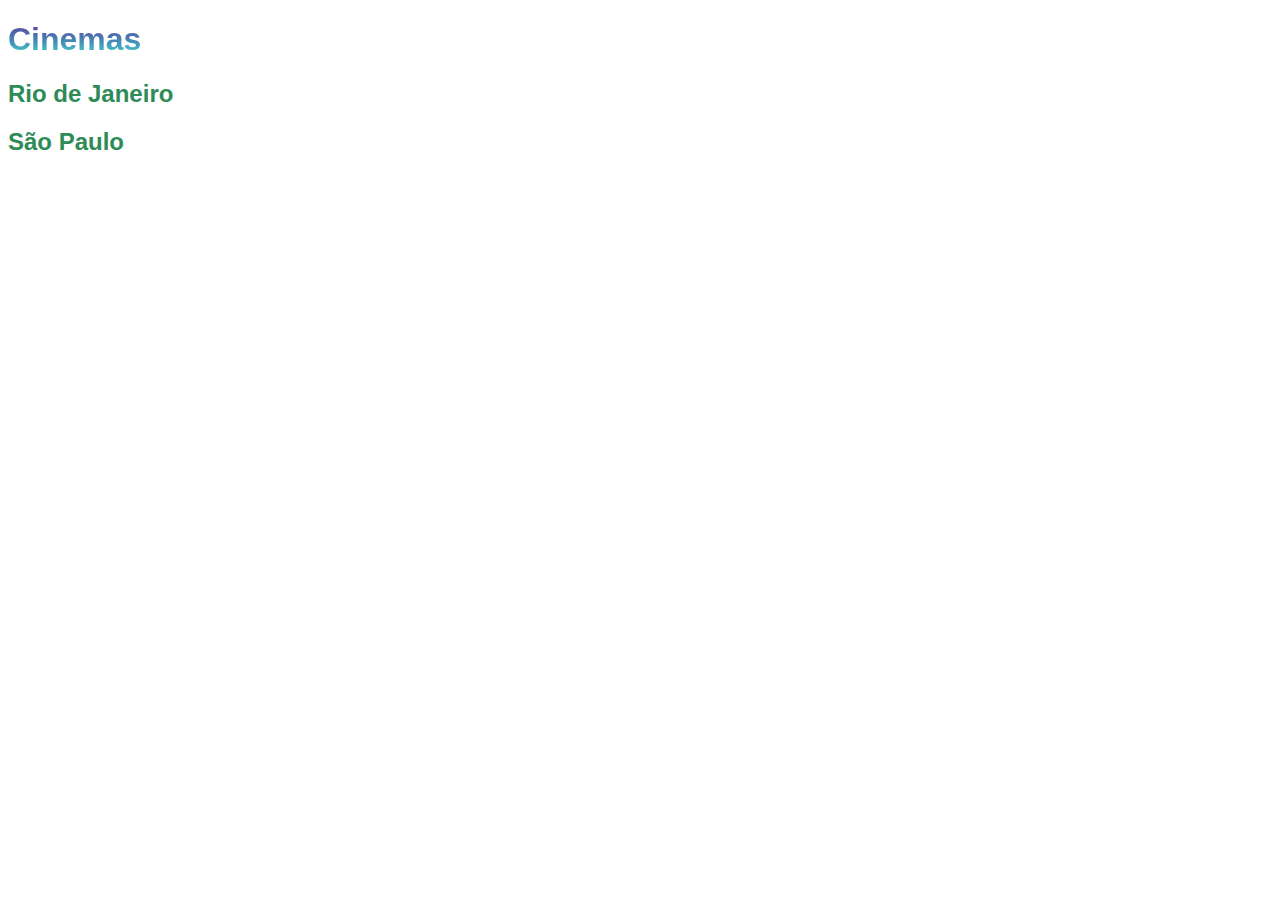
<file: Exercicio-1/index.html>
<!DOCTYPE html>
<html lang="pt-br">

<head>
    <meta charset="UTF-8">
    <meta http-equiv="X-UA-Compatible" content="IE=edge">
    <meta name="viewport" content="width=device-width, initial-scale=1.0">
    <link rel="stylesheet" href="/Exercicio-1/css/style.css" />
    <title>Cinema</title>
</head>

<body>
    <h1 class=".titulo">Cinemas</h1>

    <div class="container">
        <h2> <a href="../Exercicio-1/estados/rj.html">Rio de Janeiro</a><br /> </h2>
        <h2> <a href="../Exercicio-1/estados/sp.html">São Paulo</a> </h2>
    </div>

</body>

</html>
</file>
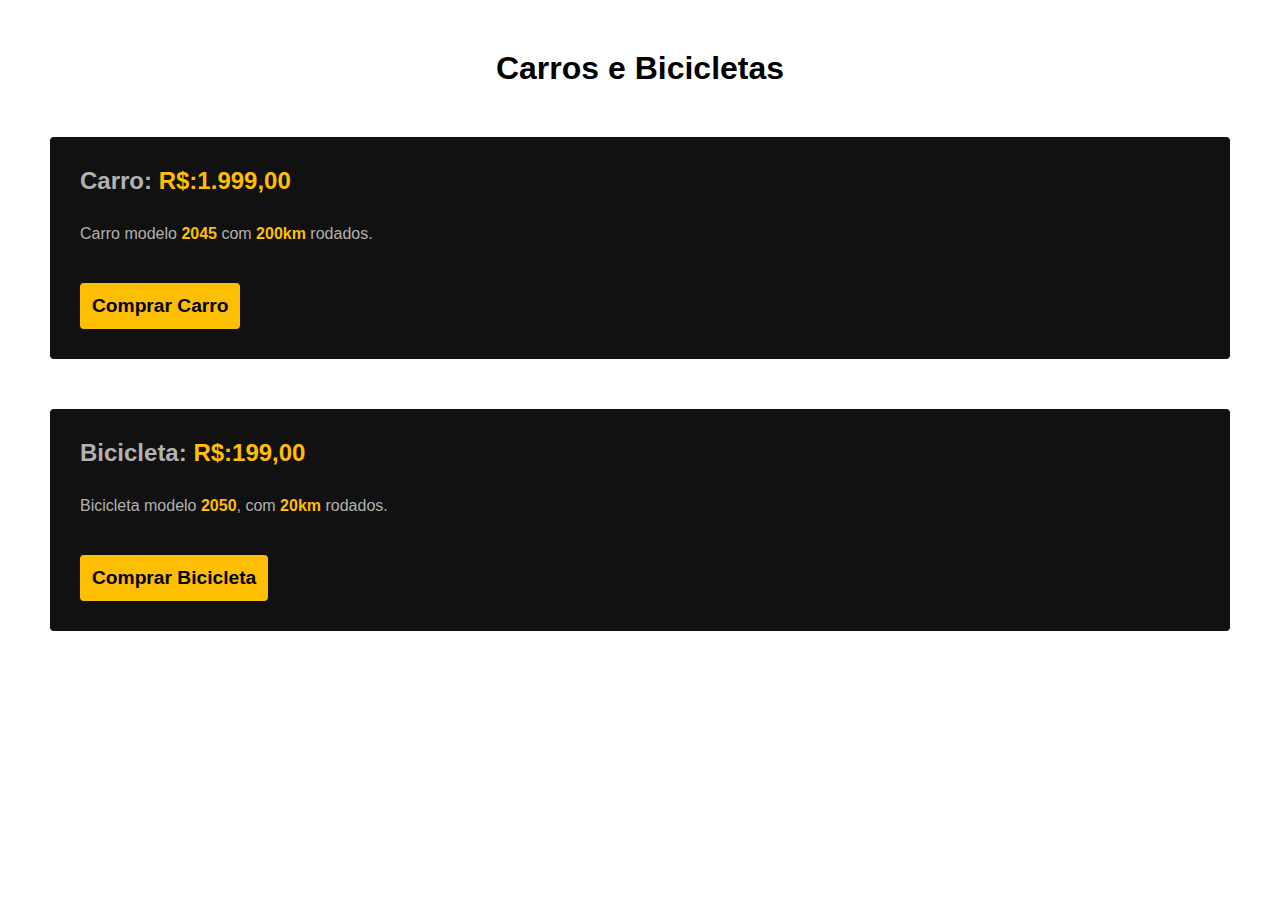
<file: Exercicio-2/index.html>
<!DOCTYPE html>
<html lang="pt-br">

<head>
    <meta charset="UTF-8">
    <meta http-equiv="X-UA-Compatible" content="IE=edge">
    <meta name="viewport" content="width=device-width, initial-scale=1.0">

    <!-- CSS -->
    <link rel="stylesheet" href="style.css" />

    <title>Carros e Bicicletas</title>
</head>

<body>

    <h1> Carros e Bicicletas </h1>

    <div class="carros">
        <h2>Carro: <span>R$:1.999,00</span></h2>
        <p>Carro modelo <span>2045</span> com <span> 200km </span> rodados.</p>

        <a href="#"><button>Comprar Carro</button></a>
    </div>

    <div class="bicicletas">
        <h2>Bicicleta: <span>R$:199,00</span></h2>
        <p>Bicicleta modelo <span>2050</span>, com <span>20km</span> rodados.</p>

        <a href="#"><button>Comprar Bicicleta</button></a>
    </div>


</body>

</html>
</file>
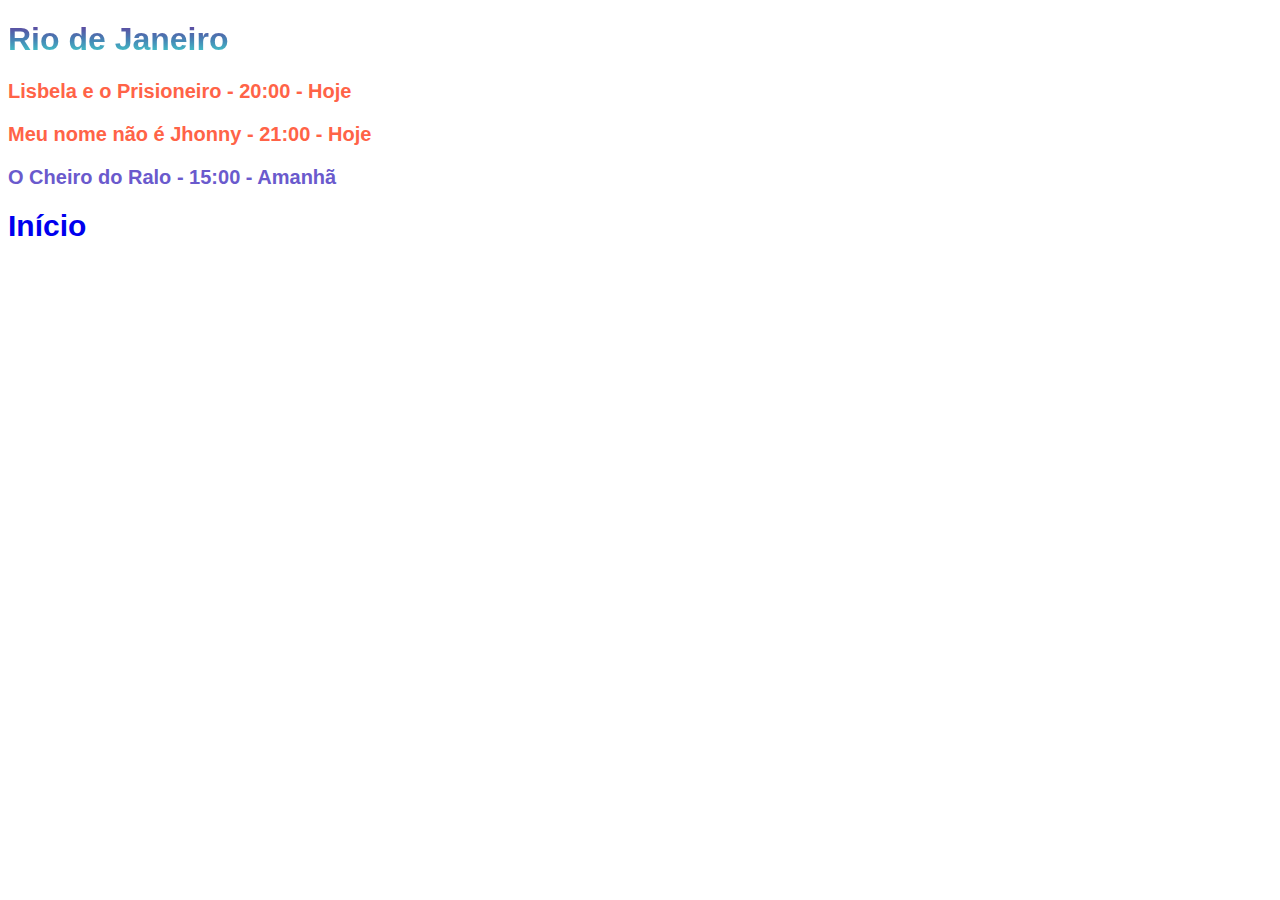
<file: Exercicio-1/estados/rj.html>
<!DOCTYPE html>
<html lang="pt-br">

<head>
    <meta charset="UTF-8">
    <meta http-equiv="X-UA-Compatible" content="IE=edge">
    <meta name="viewport" content="width=device-width, initial-scale=1.0">
    <link rel="stylesheet" href="/Exercicio-1/css/style.css" />
    <title>CinemaRJ</title>
</head>

<body>
    <h1>Rio de Janeiro</h1>
    <p class="hoje">
        <a href="https://www.adorocinema.com/filmes/filme-202191/" target="_blank">Lisbela e o Prisioneiro - 20:00 - Hoje</a>
    </p>
    <p class="hoje">
        <a href="https://www.adorocinema.com/filmes/filme-146072/" target="_blank"> Meu nome não é Jhonny - 21:00 - Hoje</a>
    </p>
    <p class="amanha">
        <a href="https://www.adorocinema.com/filmes/filme-126300/" target="_blank"> O Cheiro do Ralo - 15:00 - Amanhã </a>
    </p>

    <a href="/Exercicio-1/index.html" class="inicio">Início</a>

</body>

</html>
</file>
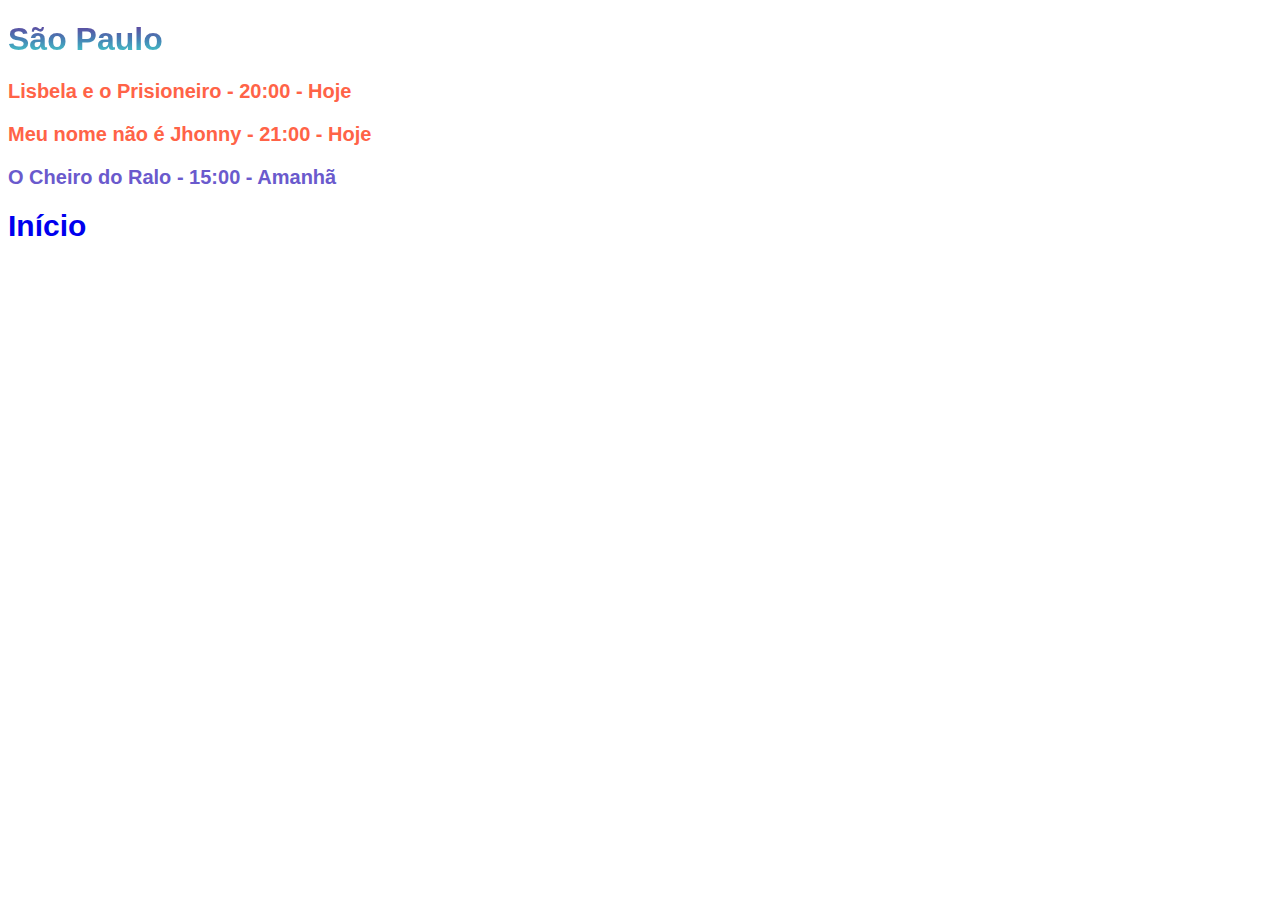
<file: Exercicio-1/estados/sp.html>
<!DOCTYPE html>
<html lang="pt-br">

<head>
    <meta charset="UTF-8">
    <meta http-equiv="X-UA-Compatible" content="IE=edge">
    <meta name="viewport" content="width=device-width, initial-scale=1.0">
    <link rel="stylesheet" href="/Exercicio-1/css/style.css" />
    <title>CinemaSP</title>
</head>

<body>
    <h1>São Paulo</h1>

    <div class="container">
        <p class="hoje">
            <a href="https://www.adorocinema.com/filmes/filme-202191/" target="_blank">Lisbela e o Prisioneiro - 20:00 - Hoje</a>
        </p>

        <p class="hoje">
            <a href="https://www.adorocinema.com/filmes/filme-146072/" target="_blank"> Meu nome não é Jhonny - 21:00 - Hoje</a>
        </p>

        <p class="amanha">
            <a href="https://www.adorocinema.com/filmes/filme-126300/" target="_blank"> O Cheiro do Ralo - 15:00 - Amanhã </a>
        </p>

    </div>

    <a href="/Exercicio-1/index.html" class="inicio">Início</a>

</body>

</html>
</file>
<file: Exercicio-1/css/style.css>
* {
  font-family: Arial, Helvetica, sans-serif;
}

h1 {
  /* FORMA01 */
  background-image: linear-gradient(
    to bottom,
    rebeccapurple,
    steelblue,
    turquoise
  );
  background-clip: text;
  -webkit-background-clip: text;
  -webkit-text-fill-color: transparent;
  color: black;

  /* TEXTO EM GRADIENTE FORMA 02

  background: -webkit-linear-gradient(#6610f2, #00d4ff);
  -webkit-background-clip: text;
  -webkit-text-fill-color: transparent; */

  /* background-color: black;
   color: aliceblue; */
}

a {
  text-decoration: none;
}

h2 a {
  color: seagreen;
}

p {
  font-size: 20px;
}

.hoje a {
  color: tomato;
  font-weight: bold;
}

.amanha a {
  color: slateblue;
  font-weight: bold;
}

.inicio {
  font-size: 30px;
  font-weight: bold;
}

/* 
GLASS EFFECT
.container{
  background-color: rgba(25,2,47,0.2);
  backdrop-filter: blur(20px;
  -webkit-baacbdrop-filter: blur(20px)
} */
</file>
<file: Exercicio-2/style.css>
* {
  margin: 0;
  padding: 0;
  box-sizing: border-box;
  font-family: Arial, Helvetica, sans-serif;
}

h1 {
  margin: 50px;
  text-align: center;
}

span {
  color: #febe01;
  font-weight: bold;
}

.carros {
  background-color: #111;
  color: #b2b2b2;
  padding: 20px;
  margin: 50px;
  border-radius: 4px;
}

.carros p {
  margin: 10px;
  margin-top: 30px;
}

.carros h2 {
  margin: 10px;
}

.bicicletas {
  background-color: #111;
  color: #b2b2b2;
  padding: 20px;
  margin: 50px;
  border-radius: 4px;
}

.bicicletas p {
  margin: 10px;
  margin-top: 30px;
}

.bicicletas h2 {
  margin: 10px;
}

button {
  margin: 10px;
  margin-top: 30px;
  border-radius: 4px;
  padding: 12px;
  background-color: #febe01;
  border: none;
  font-size: larger;
  font-weight: bold;
  cursor: pointer;
}
</file>
